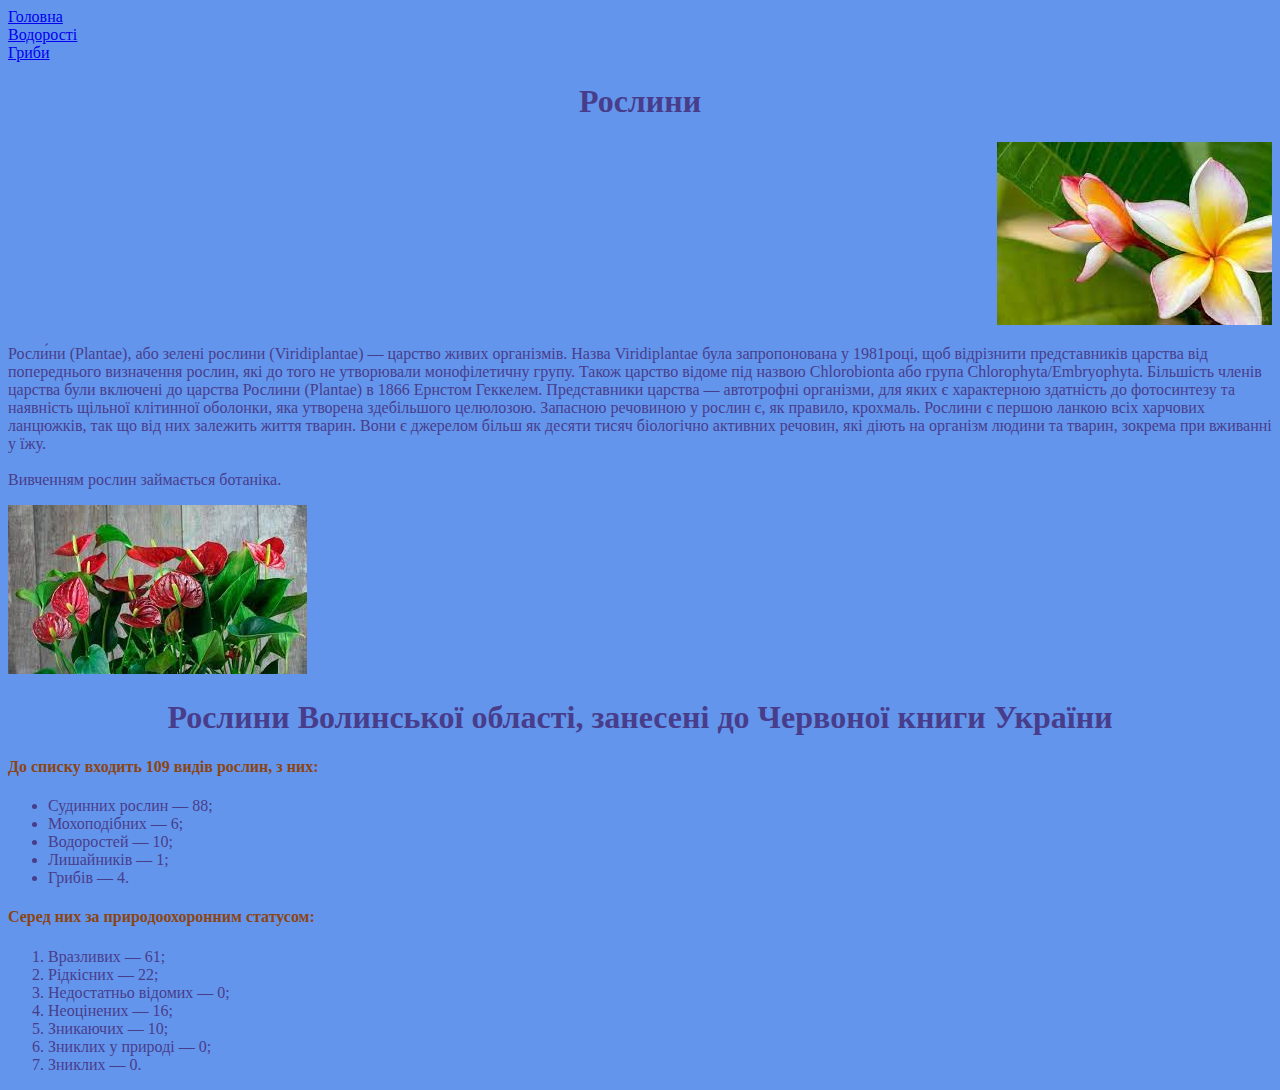
<file: index.html>
<!DOCTYPE html>
<html lang="en">
<head>
	<meta charset="UTF-8">
	<meta name="viewport" content="width=device-width, initial-scale=1.0">
	<title>Рослини</title>

	<link rel="stylesheet" type="text/css" href="style.css">
</head>
<body>
	<header>
		<a href="index.html">Головна</a><br>
		<a href="vod.html">Водорості</a><br>
		<a href="grib.html">Гриби</a>
	</header>
	<main>
		<h1>Рослини</h1>
		<div id="r"><img src="1.jpg" alt="" ></div>
		<p>Росли́ни (Plantae), або зелені рослини (Viridiplantae) — царство живих організмів. Назва
Viridiplantae була запропонована у 1981році, щоб відрізнити представників царства від
попереднього визначення рослин, які до того не утворювали монофілетичну групу.
Також царство відоме під назвою Chlorobionta або група
Chlorophyta/Embryophyta. Більшість членів царства були включені до царства Рослини
(Plantae) в 1866 Ернстом Геккелем. Представники царства — автотрофні організми, для
яких є характерною здатність до фотосинтезу та наявність щільної клітинної оболонки,
яка утворена здебільшого целюлозою. Запасною речовиною у рослин є, як
правило, крохмаль. Рослини є першою ланкою всіх харчових ланцюжків, так що від них
залежить життя тварин. Вони є джерелом більш як десяти тисяч біологічно активних
речовин, які діють на організм людини та тварин, зокрема при вживанні у їжу.<br><br>Вивченням рослин займається ботаніка.</p>
<div id="l"><img src="2.jpg" alt="" ></div>
<h1>Рослини Волинської області, занесені до Червоної книги України</h1>
<p>
<h4>До списку входить 109 видів рослин, з них:</h4>
	<ul>
		<li>Судинних рослин — 88;</li>
		<li>Мохоподібних — 6;</li>
		<li>Водоростей — 10;</li>
		<li>Лишайників — 1;</li>
		<li>Грибів — 4.</li>
	</ul>

<h4>Серед них за природоохоронним статусом:</h4>
	<ol>
		<li>Вразливих — 61;</li>
		<li>Рідкісних — 22;</li>
		<li>Недостатньо відомих — 0;</li>
		<li>Неоцінених — 16;</li>
		<li>Зникаючих — 10;</li>
		<li>Зниклих у природі — 0;</li>
		<li>Зниклих — 0.</li>
	</ol>
</p>
	</main>
</body>
</html>
</file>
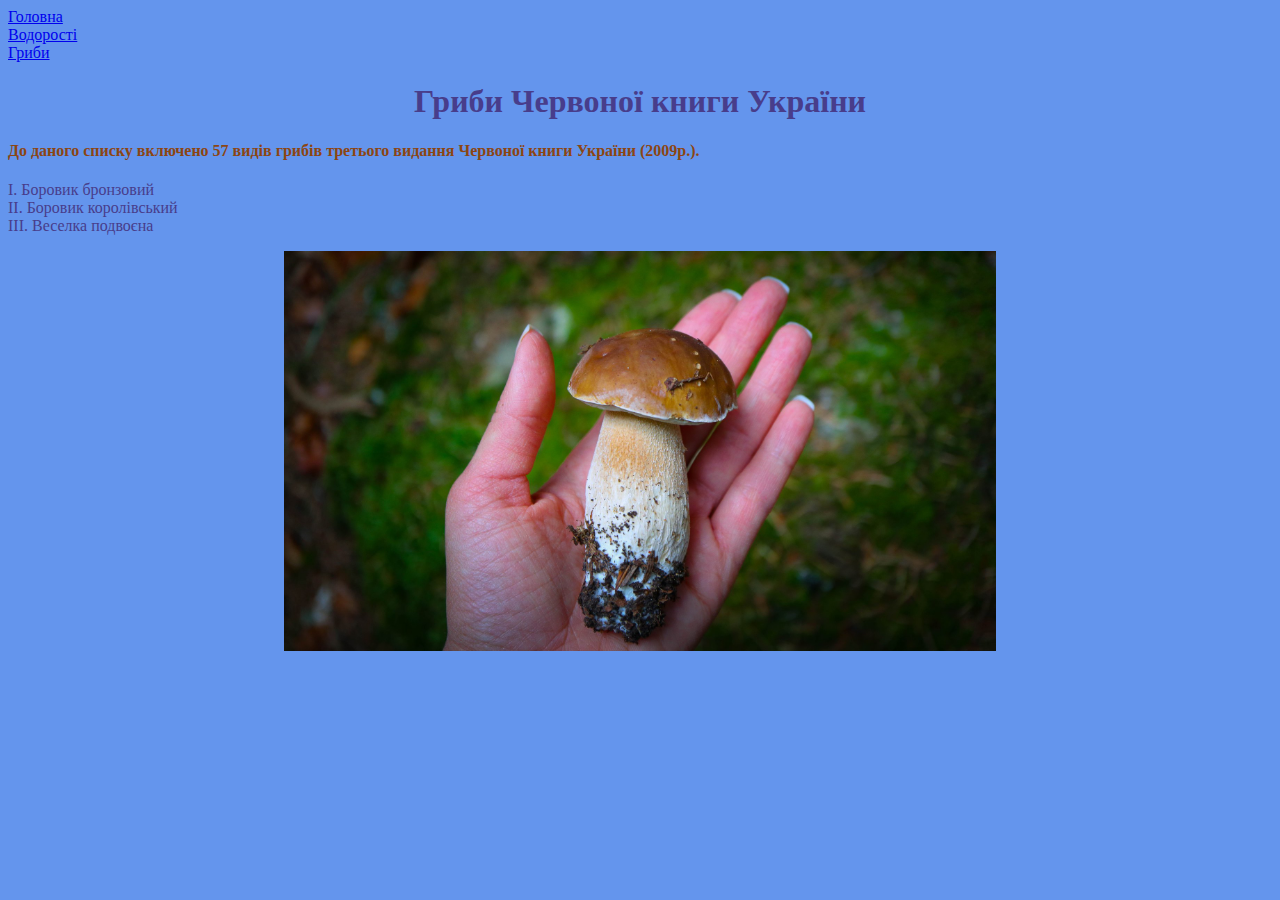
<file: grib.html>
<!DOCTYPE html>
<html lang="en">
<head>
	<meta charset="UTF-8">
	<meta name="viewport" content="width=device-width, initial-scale=1.0">
	<title>Гриби</title>

	<link rel="stylesheet" type="text/css" href="style.css">
</head>
<body>
	<header>
		<a href="index.html">Головна</a><br>
		<a href="vod.html">Водорості</a><br>
		<a href="grib.html">Гриби</a>
	</header>
	<main>
		<h1>Гриби Червоної книги України</h1>
		<h4>До даного списку включено 57 видів грибів третього видання Червоної книги
України (2009р.).</h4>
<p>I. Боровик бронзовий<br>
II. Боровик королівський<br>
III. Веселка подвоєна</p>
<div id="c"><img src="4.jpg" alt="" height="100%"></div>
	</main>
	
</body>
</html>
</file>
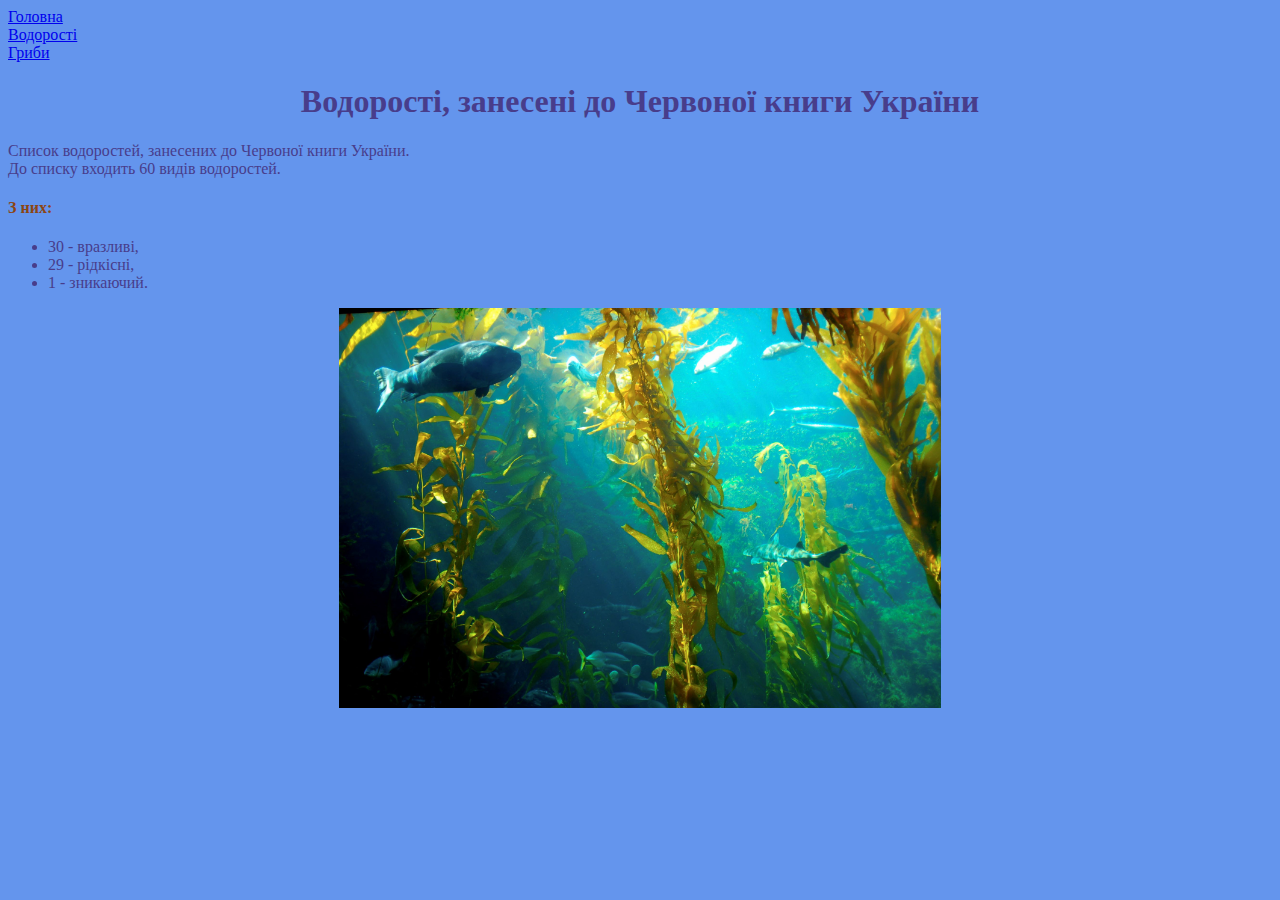
<file: vod.html>
<!DOCTYPE html>
<html lang="en">
<head>
	<meta charset="UTF-8">
	<meta name="viewport" content="width=device-width, initial-scale=1.0">
	<title>Водорослі</title>

	<link rel="stylesheet" type="text/css" href="style.css">
</head>
<body>
	<header>
		<a href="index.html">Головна</a><br>
		<a href="vod.html">Водорості</a><br>
		<a href="grib.html">Гриби</a>
	</header>
	<main>
		<h1>Водорості, занесені до Червоної книги України</h1>
		<p>
			

Список водоростей, занесених до Червоної книги України.<br>
До списку входить 60 видів водоростей.<br>
<h4>З них:</h4>
	<ul>	
		<li> 30 - вразливі,</li>
		<li> 29 - рідкісні,</li>
		<li> 1 - зникаючий.</li>
	</ul>
		</p>
		<div id="c"><img src="3.jpeg" alt="" height="100%"></div>
	</main>
</body>
</html>
</file>
<file: style.css>
body{
	background-color:#6495ED ;
	color: #483D8B;
}
h1{
	text-align: center;
}
#r{
	text-align: right;
}
#l{
	text-align: left;
}
h4{
	color: #8B4513;
}
#c{
	text-align: center;
		height: 400px;
}
</file>
